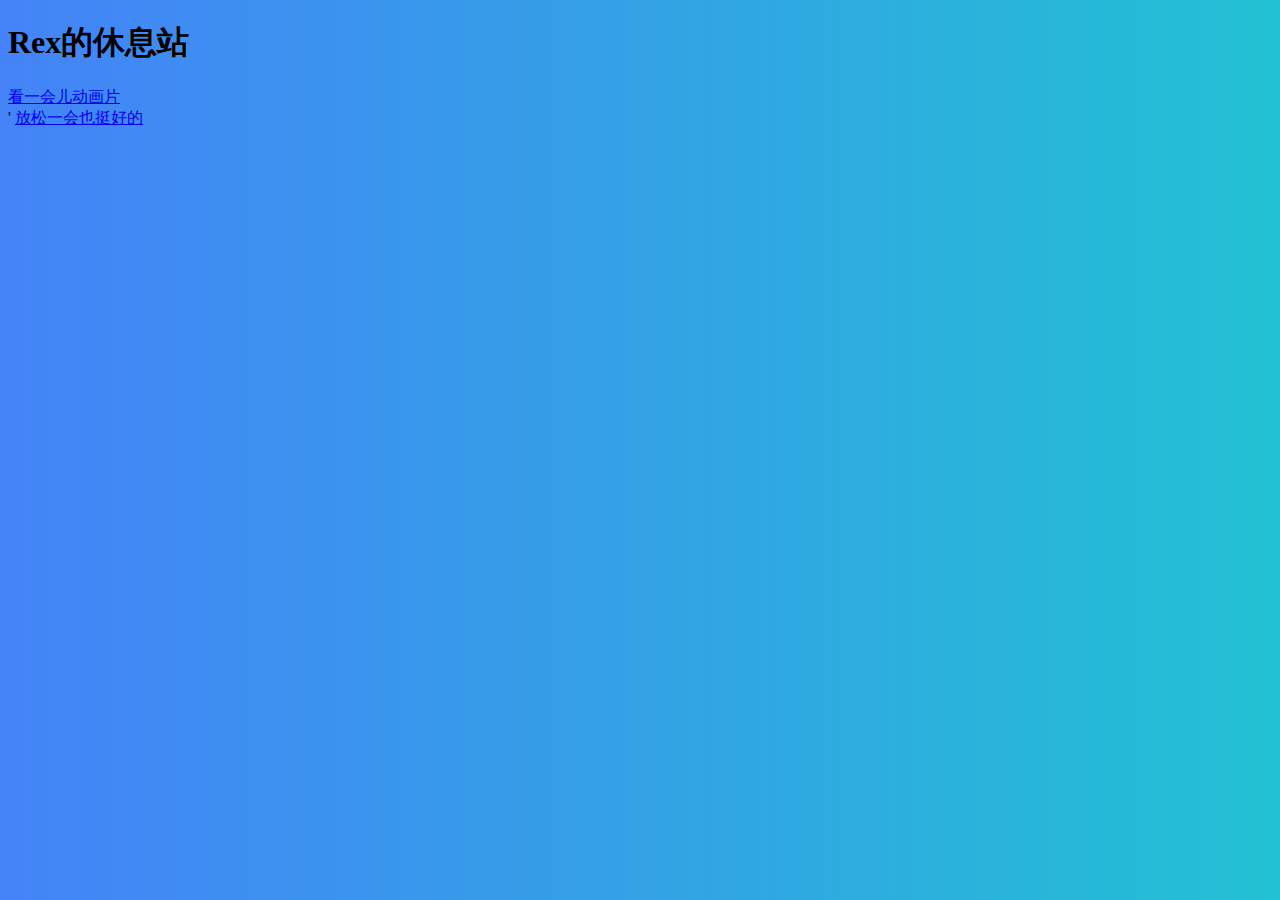
<file: index.html>
<!DOCTYPE html>
<style>
  .aaa{
    linear-gradient(270deg, rgb(0, 255, 174), rgb(65, 144, 255));
  }
    /* 定义关键帧 */
@keyframes gradientBackground {
  0% {
    background-position: 0% 50%;
  }
  50% {
    background-position: 100% 50%;
  }
  100% {
    background-position: 0% 50%;
  }
}

/* 应用动画 */
body {
  background: linear-gradient(270deg, rgb(0, 255, 174), rgb(68, 131, 248));
  background-size: 200% 200%;
  animation: gradientBackground 5s ease infinite;
}
</style>
    <head>
        <title>rrrRex-pages.io</title>
    </head>
    <body>
        <div style="aaa">
            <h1>Rex的休息站</h1>
            <a href="seal ep 10.mp4">看一会儿动画片</a>
           </br>'
            <a href="snake.html">放松一会也挺好的</a>
            </div>

        </div>
    </body>
</html>
</file>
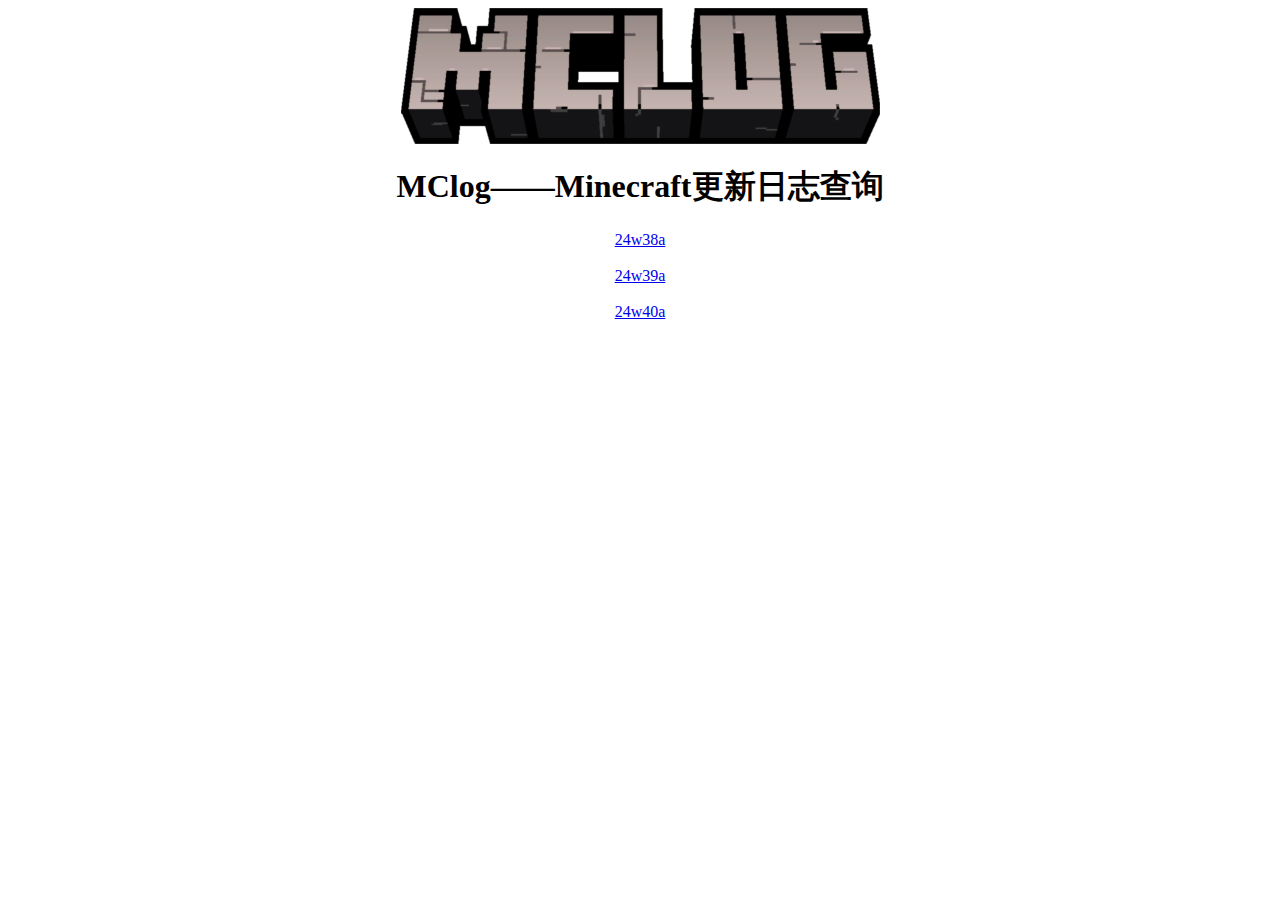
<file: mclog/index.html>
<style>
    #example1 {
    padding: 15px;
}
<div id="example1">
</style>
<!DOCTYPE html>
<html>
    <head>
        <title>MClog——Minecraft更新日志查询</title>
        <meta charset="UTF-8">
        <meta name="viewport" content="width=device-width, initial-scale=1.0">
        <style>
             .flex-center {  
            display: grid;  
            place-items: center;  
            .example1 {
    padding: 15px;
        }  
  }
        </style>
        </head>
    <body class="example1">
        <div class="flex-center">
            <img class="flex-center" src="minecraft_title.png">
            <h1 class="flex-center">MClog——Minecraft更新日志查询</h1>
            <a href="24w38a.html">24w38a</a><br/>
            <a href="24w39a.html">24w39a</a><br/>
            <a href="24w40a.html">24w40a</a><br/>
        </div>

    </body>
</html>
</div>
</file>
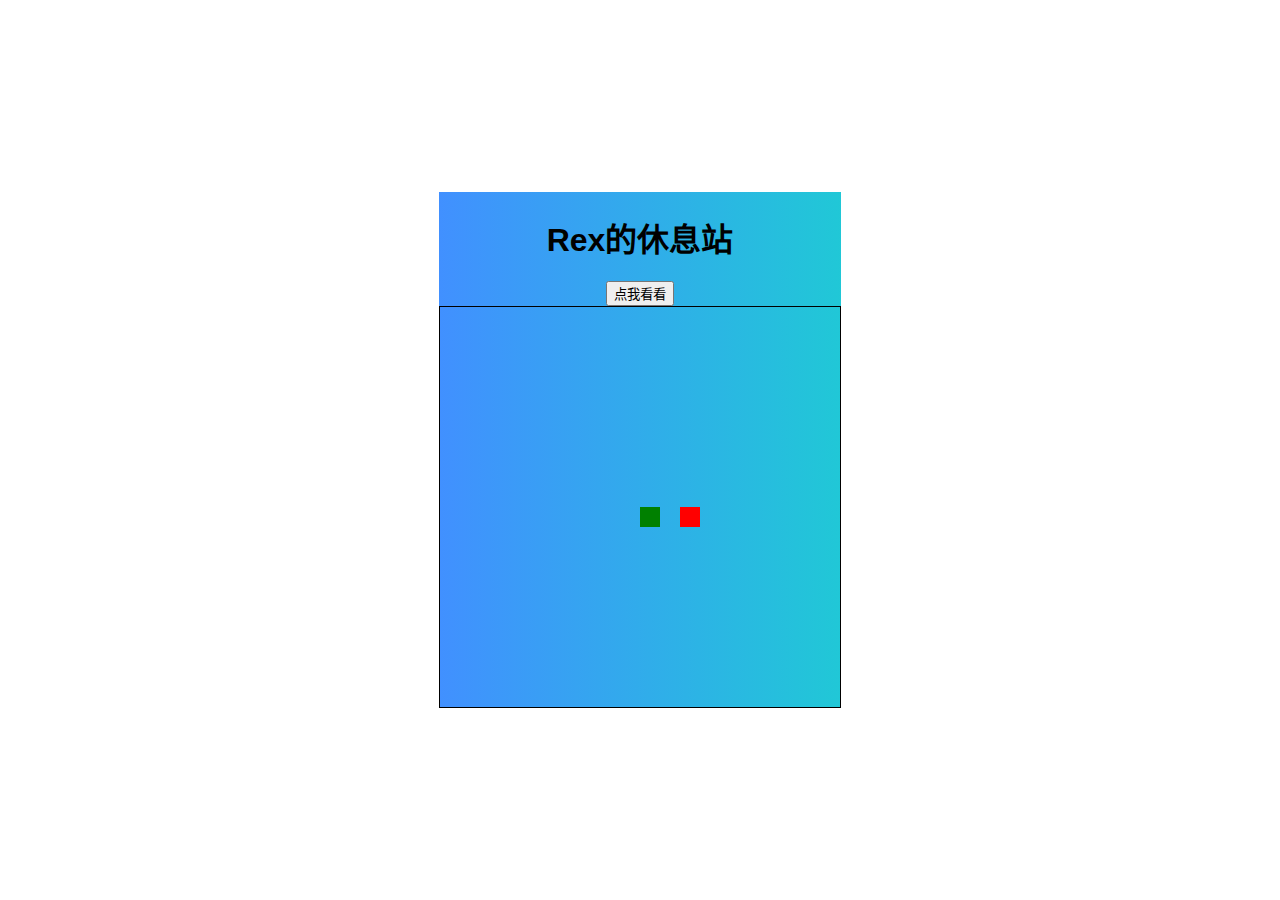
<file: snake.html>
<!DOCTYPE html>
<html lang="zh-CN">
<head>
    <meta charset="UTF-8">
    <meta name="viewport" content="width=device-width, initial-scale=1.0">
    <title>rrrRex-pages.io</title>
    <style>
        .aaa {
            background: linear-gradient(270deg, rgb(0, 255, 174), rgb(65, 144, 255));
            background-size: 200% 200%;
            animation: gradientBackground 5s ease infinite;
        }
        /* 定义关键帧 */
        @keyframes gradientBackground {
            0% {
                background-position: 0% 50%;
            }
            50% {
                background-position: 100% 50%;
            }
            100% {
                background-position: 0% 50%;
            }
        }
        body {
            display: flex;
            justify-content: center;
            align-items: center;
            height: 100vh;
            margin: 0;
            font-family: Arial, sans-serif;
        }
        #game-board {
            display: grid;
            grid-template-rows: repeat(20, 20px);
            grid-template-columns: repeat(20, 20px);
            border: 1px solid #000;
        }
        .cell {
            width: 20px;
            height: 20px;
        }
        .snake {
            background-color: green;
        }
        .food {
            background-color: red;
        }
    </style>
</head>
<body>
    <div style="text-align: center;" class="aaa">
        <h1>Rex的休息站</h1>
        <a href="https://www.bilibili.com/video/BV1UT42167xb" id="bilibili" style="display: none;">点我看看</a>
        <button onclick="showBilibili()">点我看看</button>
        <div id="game-board"></div>
    </div>

    <script>
        const board = document.getElementById('game-board');
        const rows = 20;
        const cols = 20;
        let snake = [{ x: 10, y: 10 }];
        let food = { x: 5, y: 5 };
        let direction = { x: 0, y: 0 };
        let score = 0;

        function createBoard() {
            for (let row = 0; row < rows; row++) {
                for (let col = 0; col < cols; col++) {
                    const cell = document.createElement('div');
                    cell.classList.add('cell');
                    board.appendChild(cell);
                }
            }
        }

        function drawSnake() {
            const cells = document.querySelectorAll('.cell');
            cells.forEach(cell => cell.classList.remove('snake'));
            snake.forEach(segment => {
                cells[segment.y * cols + segment.x].classList.add('snake');
            });
        }

        function drawFood() {
            const cells = document.querySelectorAll('.cell');
            cells.forEach(cell => cell.classList.remove('food'));
            cells[food.y * cols + food.x].classList.add('food');
        }

        function moveSnake() {
            const head = { x: snake[0].x + direction.x, y: snake[0].y + direction.y };
            snake.unshift(head);

            if (head.x === food.x && head.y === food.y) {
                score++;
                generateFood();
            } else {
                snake.pop();
            }

            if (head.x < 0 || head.x >= cols || head.y < 0 || head.y >= rows || isCollision(head)) {
                alert('游戏结束！得分：' + score);
                resetGame();
            }
        }

        function isCollision(head) {
            return snake.some((segment, index) => index !== 0 && segment.x === head.x && segment.y === head.y);
        }

        function generateFood() {
            food = {
                x: Math.floor(Math.random() * cols),
                y: Math.floor(Math.random() * rows)
            };
        }

        function resetGame() {
            snake = [{ x: 10, y: 10 }];
            direction = { x: 0, y: 0 };
            score = 0;
            generateFood();
        }

        function gameLoop() {
            moveSnake();
            drawSnake();
            drawFood();
        }

        document.addEventListener('keydown', (event) => {
            switch (event.key) {
                case 'ArrowUp':
                    if (direction.y === 0) direction = { x: 0, y: -1 };
                    break;
                case 'ArrowDown':
                    if (direction.y === 0) direction = { x: 0, y: 1 };
                    break;
                case 'ArrowLeft':
                    if (direction.x === 0) direction = { x: -1, y: 0 };
                    break;
                case 'ArrowRight':
                    if (direction.x === 0) direction = { x: 1, y: 0 };
                    break;
            }
        });

        function showBilibili() {
            document.getElementById('bilibili').click();
        }

        createBoard();
        generateFood();
        setInterval(gameLoop, 200);
    </script>
</body>
</html>
</file>
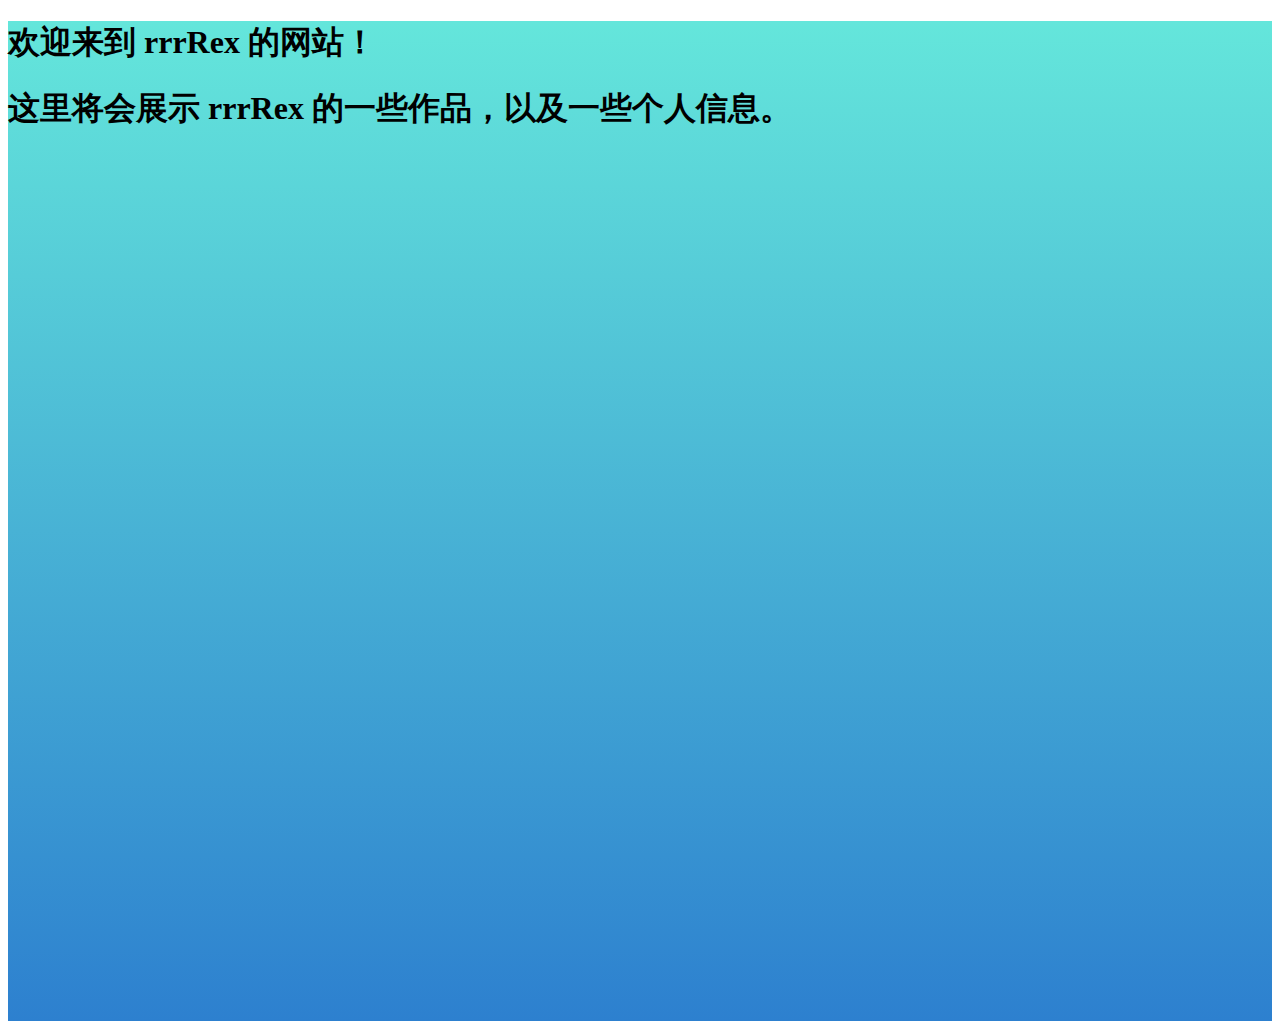
<file: zh-hans.html>
<!DOCTYPE html>
<html>
<head>
<meta charset="utf-8"> 
<title>rrrRex 的网站</title> 
    <style>
#grad1 {
    height: 1000px;
    background-image: linear-gradient(#64e6db, #2d80cf);
}
    </style>
</head>
<body>

<div id="grad1">
    <h1>欢迎来到 rrrRex 的网站！</h1>
    <h1>这里将会展示 rrrRex 的一些作品，以及一些个人信息。</h1>
</div>

</body>
</html>
</file>
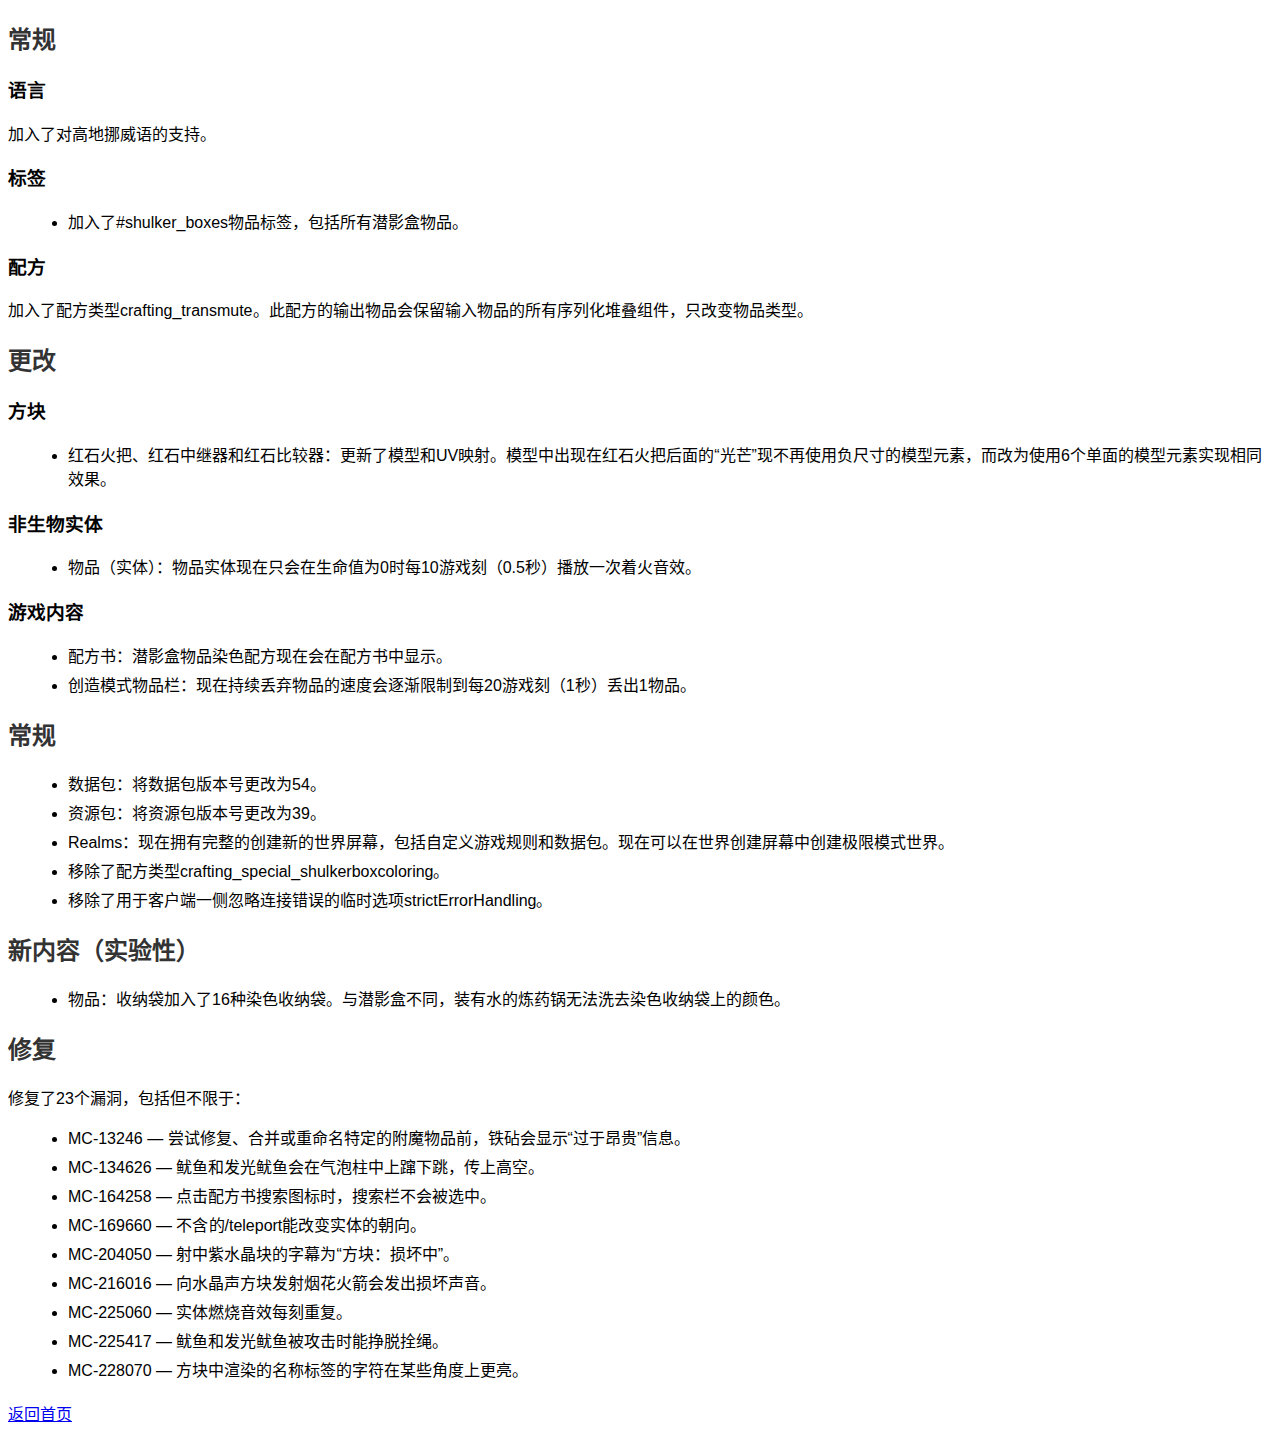
<file: mclog/24w38a.html>
<!DOCTYPE html>
<html lang="zh-CN">
<head>
    <meta charset="UTF-8">
    <title>游戏更新内容</title>
    <style>
        body {
            font-family: Arial, sans-serif;
        }
        .update-section {
            margin-bottom: 20px;
        }
        h2 {
            color: #333;
        }
        p {
            margin: 10px 0;
        }
        ul {
            margin-left: 20px;
        }
        li {
            margin-bottom: 5px;
        }
    </style>
</head>
<body>
    <div class="update-section">
        <h2>常规</h2>
        <h3>语言</h3>
        <p>加入了对高地挪威语的支持。</p>
        <h3>标签</h3>
        <ul>
            <li>加入了#shulker_boxes物品标签，包括所有潜影盒物品。</li>
        </ul>
        <h3>配方</h3>
        <p>加入了配方类型crafting_transmute。此配方的输出物品会保留输入物品的所有序列化堆叠组件，只改变物品类型。</p>
    </div>

    <div class="update-section">
        <h2>更改</h2>
        <h3>方块</h3>
        <ul>
            <li>红石火把、红石中继器和红石比较器：更新了模型和UV映射。模型中出现在红石火把后面的“光芒”现不再使用负尺寸的模型元素，而改为使用6个单面的模型元素实现相同效果。</li>
        </ul>
        <h3>非生物实体</h3>
        <ul>
            <li>物品（实体）：物品实体现在只会在生命值为0时每10游戏刻（0.5秒）播放一次着火音效。</li>
        </ul>
        <h3>游戏内容</h3>
        <ul>
            <li>配方书：潜影盒物品染色配方现在会在配方书中显示。</li>
            <li>创造模式物品栏：现在持续丢弃物品的速度会逐渐限制到每20游戏刻（1秒）丢出1物品。</li>
        </ul>
    </div>

    <div class="update-section">
        <h2>常规</h2>
        <ul>
            <li>数据包：将数据包版本号更改为54。</li>
            <li>资源包：将资源包版本号更改为39。</li>
            <li>Realms：现在拥有完整的创建新的世界屏幕，包括自定义游戏规则和数据包。现在可以在世界创建屏幕中创建极限模式世界。</li>
            <li>移除了配方类型crafting_special_shulkerboxcoloring。</li>
            <li>移除了用于客户端一侧忽略连接错误的临时选项strictErrorHandling。</li>
        </ul>
    </div>

    <div class="update-section">
        <h2>新内容（实验性）</h2>
        <ul>
            <li>物品：收纳袋加入了16种染色收纳袋。与潜影盒不同，装有水的炼药锅无法洗去染色收纳袋上的颜色。</li>
        </ul>
    </div>

    <div class="update-section">
        <h2>修复</h2>
        <p>修复了23个漏洞，包括但不限于：</p>
        <ul>
            <li>MC-13246 — 尝试修复、合并或重命名特定的附魔物品前，铁砧会显示“过于昂贵”信息。</li>
            <li>MC-134626 — 鱿鱼和发光鱿鱼会在气泡柱中上蹿下跳，传上高空。</li>
            <li>MC-164258 — 点击配方书搜索图标时，搜索栏不会被选中。</li>
            <li>MC-169660 — 不含<targets>的/teleport能改变实体的朝向。</li>
            <li>MC-204050 — 射中紫水晶块的字幕为“方块：损坏中”。</li>
            <li>MC-216016 — 向水晶声方块发射烟花火箭会发出损坏声音。</li>
            <li>MC-225060 — 实体燃烧音效每刻重复。</li>
            <li>MC-225417 — 鱿鱼和发光鱿鱼被攻击时能挣脱拴绳。</li>
            <li>MC-228070 — 方块中渲染的名称标签的字符在某些角度上更亮。</li>
            <!-- 此处省略了其他漏洞的描述，因为内容较多 -->
        </ul>
    </div>
    <div style="in_the_middle">
        <a href="www.rex-pages.cn/mclog/index.html">返回首页</a>
    </div>
</body>
</html>
</file>
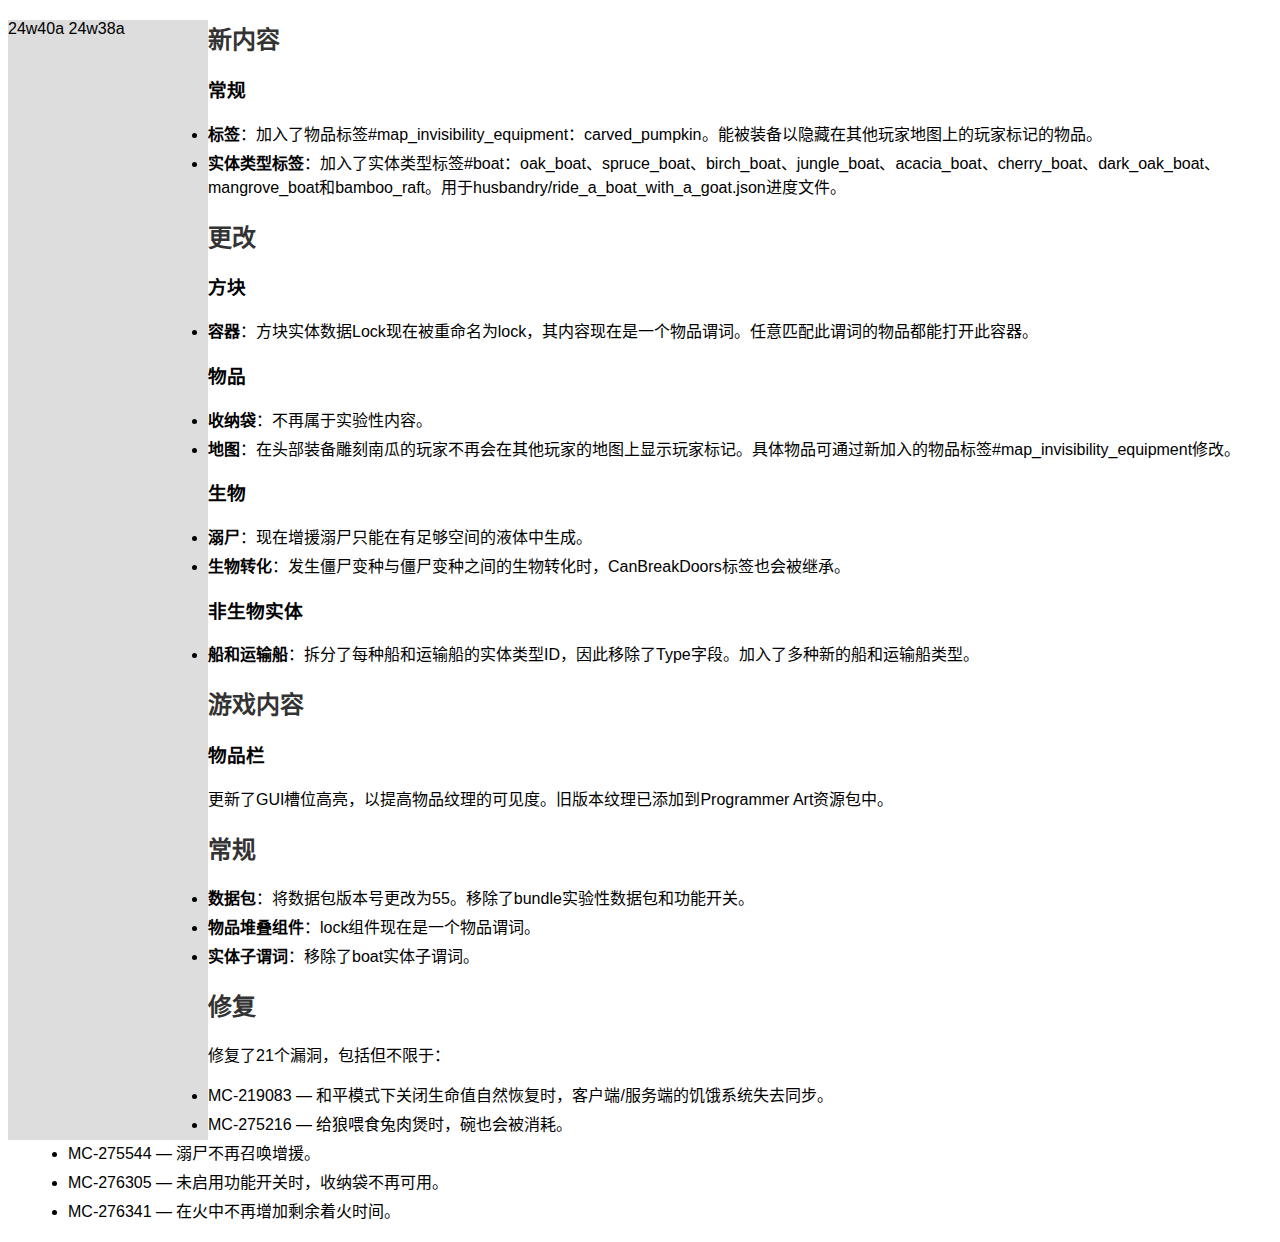
<file: mclog/24w39a.html>
<!DOCTYPE html>
<html lang="zh-CN">
<head>
    <meta charset="UTF-8">
    <title>游戏更新内容</title>
    <style>
        body {
            font-family: Arial, sans-serif;
        }
        .update-section {
            margin-bottom: 20px;
        }
        h2 {
            color: #333;
        }
        p {
            margin: 10px 0;
        }
        ul {
            margin-left: 20px;
        }
        li {
            margin-bottom: 5px;
        }
    </style>
</head>
<body>
    <div id="menu" style="background-color:#ddd;height:1120px;width:200px;float:left;">
        <a href="24w40a.html" font-size="20px"></a>24w40a</a>
        <a href="24w38a.html" font-size="20px"></a>24w38a</a>
    </div>
    <div class="update-section">
        <h2>新内容</h2>
        <h3>常规</h3>
        <ul>
            <li><strong>标签</strong>：加入了物品标签#map_invisibility_equipment：carved_pumpkin。能被装备以隐藏在其他玩家地图上的玩家标记的物品。</li>
            <li><strong>实体类型标签</strong>：加入了实体类型标签#boat：oak_boat、spruce_boat、birch_boat、jungle_boat、acacia_boat、cherry_boat、dark_oak_boat、mangrove_boat和bamboo_raft。用于husbandry/ride_a_boat_with_a_goat.json进度文件。</li>
        </ul>
    </div>

    <div class="update-section">
        <h2>更改</h2>
        <h3>方块</h3>
        <ul>
            <li><strong>容器</strong>：方块实体数据Lock现在被重命名为lock，其内容现在是一个物品谓词。任意匹配此谓词的物品都能打开此容器。</li>
        </ul>
        <h3>物品</h3>
        <ul>
            <li><strong>收纳袋</strong>：不再属于实验性内容。</li>
            <li><strong>地图</strong>：在头部装备雕刻南瓜的玩家不再会在其他玩家的地图上显示玩家标记。具体物品可通过新加入的物品标签#map_invisibility_equipment修改。</li>
        </ul>
        <h3>生物</h3>
        <ul>
            <li><strong>溺尸</strong>：现在增援溺尸只能在有足够空间的液体中生成。</li>
            <li><strong>生物转化</strong>：发生僵尸变种与僵尸变种之间的生物转化时，CanBreakDoors标签也会被继承。</li>
        </ul>
        <h3>非生物实体</h3>
        <ul>
            <li><strong>船和运输船</strong>：拆分了每种船和运输船的实体类型ID，因此移除了Type字段。加入了多种新的船和运输船类型。</li>
        </ul>
    </div>

    <div class="update-section">
        <h2>游戏内容</h2>
        <h3>物品栏</h3>
        <p>更新了GUI槽位高亮，以提高物品纹理的可见度。旧版本纹理已添加到Programmer Art资源包中。</p>
    </div>

    <div class="update-section">
        <h2>常规</h2>
        <ul>
            <li><strong>数据包</strong>：将数据包版本号更改为55。移除了bundle实验性数据包和功能开关。</li>
            <li><strong>物品堆叠组件</strong>：lock组件现在是一个物品谓词。</li>
            <li><strong>实体子谓词</strong>：移除了boat实体子谓词。</li>
        </ul>
    </div>

    <div class="update-section">
        <h2>修复</h2>
        <p>修复了21个漏洞，包括但不限于：</p>
        <ul>
            <li>MC-219083 — 和平模式下关闭生命值自然恢复时，客户端/服务端的饥饿系统失去同步。</li>
            <li>MC-275216 — 给狼喂食兔肉煲时，碗也会被消耗。</li>
            <li>MC-275544 — 溺尸不再召唤增援。</li>
            <li>MC-276305 — 未启用功能开关时，收纳袋不再可用。</li>
            <li>MC-276341 — 在火中不再增加剩余着火时间。</li>
            <!-- 此处省略了其他漏洞的描述，因为内容较多 -->
        </ul>
    </div>
    <div style="in_the_middle">
        <a href="rex-pages.cn/mclog/index.html"
    </div>
</body>
</html>
</file>
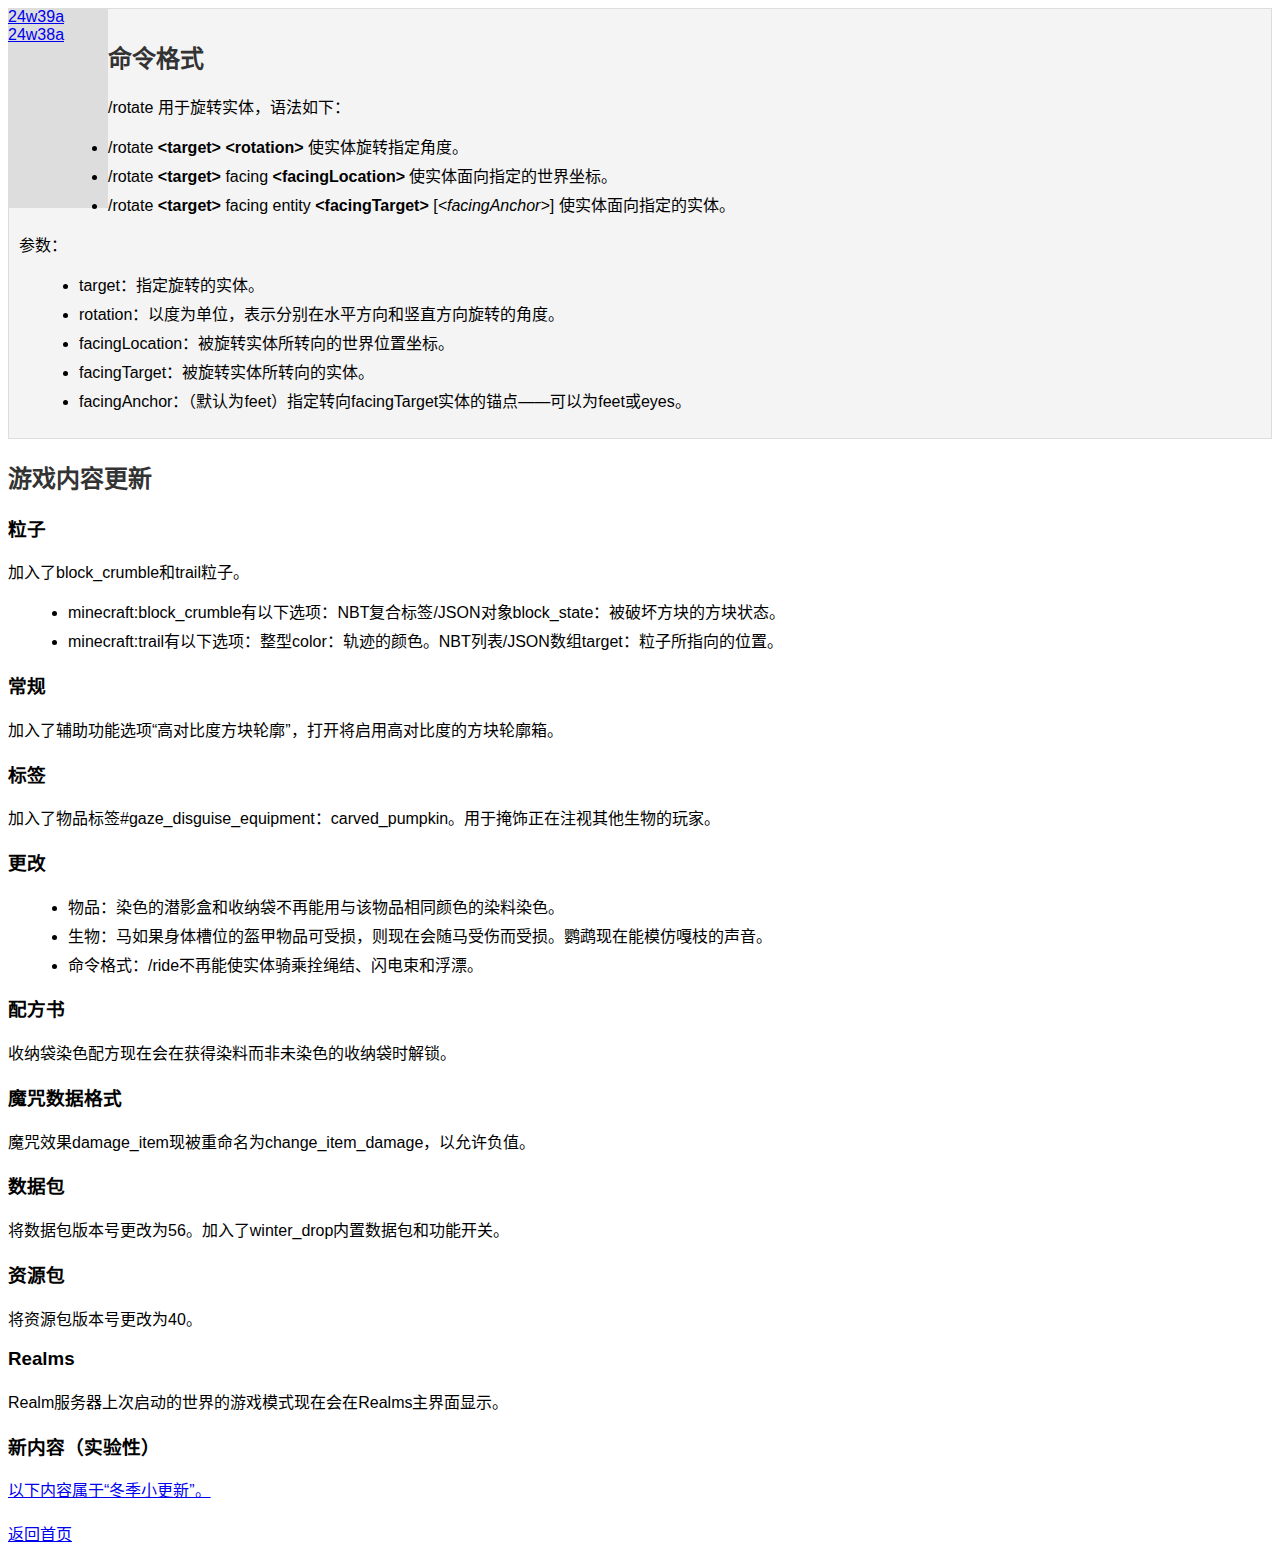
<file: mclog/24w40a.html>
<!DOCTYPE html>
<html lang="zh-CN">
<head>
    <meta charset="UTF-8">
    <title>游戏命令格式与更新内容</title>
    <style>
        body {
            font-family: Arial, sans-serif;
        }
        .command-format {
            background-color: #f4f4f4;
            border: 1px solid #ddd;
            padding: 10px;
            margin-bottom: 20px;
        }
        .game-content {
            margin-bottom: 20px;
        }
        h2 {
            color: #333;
        }
        p {
            margin: 10px 0;
        }
        ul {
            margin-left: 20px;
        }
        li {
            margin-bottom: 5px;
        }
    </style>
</head>
<body>
    <div id="menu" style="background-color:#ddd;height:200px;width:100px;float:left;">
        <a href="24w39a.html">24w39a</a>
        <a href="24w38a.html">24w38a</a>
    </div>
    <div class="command-format">
        <h2>命令格式</h2>
        <p>/rotate 用于旋转实体，语法如下：</p>
        <ul>
            <li>/rotate <strong>&lt;target&gt;</strong> <strong>&lt;rotation&gt;</strong> 使实体旋转指定角度。</li>
            <li>/rotate <strong>&lt;target&gt;</strong> facing <strong>&lt;facingLocation&gt;</strong> 使实体面向指定的世界坐标。</li>
            <li>/rotate <strong>&lt;target&gt;</strong> facing entity <strong>&lt;facingTarget&gt;</strong> [<em>&lt;facingAnchor&gt;</em>] 使实体面向指定的实体。</li>
        </ul>
        <p>参数：</p>
        <ul>
            <li>target：指定旋转的实体。</li>
            <li>rotation：以度为单位，表示分别在水平方向和竖直方向旋转的角度。</li>
            <li>facingLocation：被旋转实体所转向的世界位置坐标。</li>
            <li>facingTarget：被旋转实体所转向的实体。</li>
            <li>facingAnchor：（默认为feet）指定转向facingTarget实体的锚点——可以为feet或eyes。</li>
        </ul>
    </div>

    <div class="game-content">
        <h2>游戏内容更新</h2>
        <h3>粒子</h3>
        <p>加入了block_crumble和trail粒子。</p>
        <ul>
            <li>minecraft:block_crumble有以下选项：NBT复合标签/JSON对象block_state：被破坏方块的方块状态。</li>
            <li>minecraft:trail有以下选项：整型color：轨迹的颜色。NBT列表/JSON数组target：粒子所指向的位置。</li>
        </ul>

        <h3>常规</h3>
        <p>加入了辅助功能选项“高对比度方块轮廓”，打开将启用高对比度的方块轮廓箱。</p>

        <h3>标签</h3>
        <p>加入了物品标签#gaze_disguise_equipment：carved_pumpkin。用于掩饰正在注视其他生物的玩家。</p>

        <h3>更改</h3>
        <ul>
            <li>物品：染色的潜影盒和收纳袋不再能用与该物品相同颜色的染料染色。</li>
            <li>生物：马如果身体槽位的盔甲物品可受损，则现在会随马受伤而受损。鹦鹉现在能模仿嘎枝的声音。</li>
            <li>命令格式：/ride不再能使实体骑乘拴绳结、闪电束和浮漂。</li>
        </ul>

        <h3>配方书</h3>
        <p>收纳袋染色配方现在会在获得染料而非未染色的收纳袋时解锁。</p>

        <h3>魔咒数据格式</h3>
        <p>魔咒效果damage_item现被重命名为change_item_damage，以允许负值。</p>

        <h3>数据包</h3>
        <p>将数据包版本号更改为56。加入了winter_drop内置数据包和功能开关。</p>

        <h3>资源包</h3>
        <p>将资源包版本号更改为40。</p>

        <h3>Realms</h3>
        <p>Realm服务器上次启动的世界的游戏模式现在会在Realms主界面显示。</p>

        <h3>新内容（实验性）</h3>
        <a href = "24w40a_winter_little_update.html">以下内容属于“冬季小更新”。</a>
        <!-- 此处省略了新内容的详细描述，因为内容较多 -->
    </div>
    <div style="in_the_middle">
        <a href="rex-pages.cn/mclog/index.html">返回首页</a>
    </div>
</body>
</html>
</file>
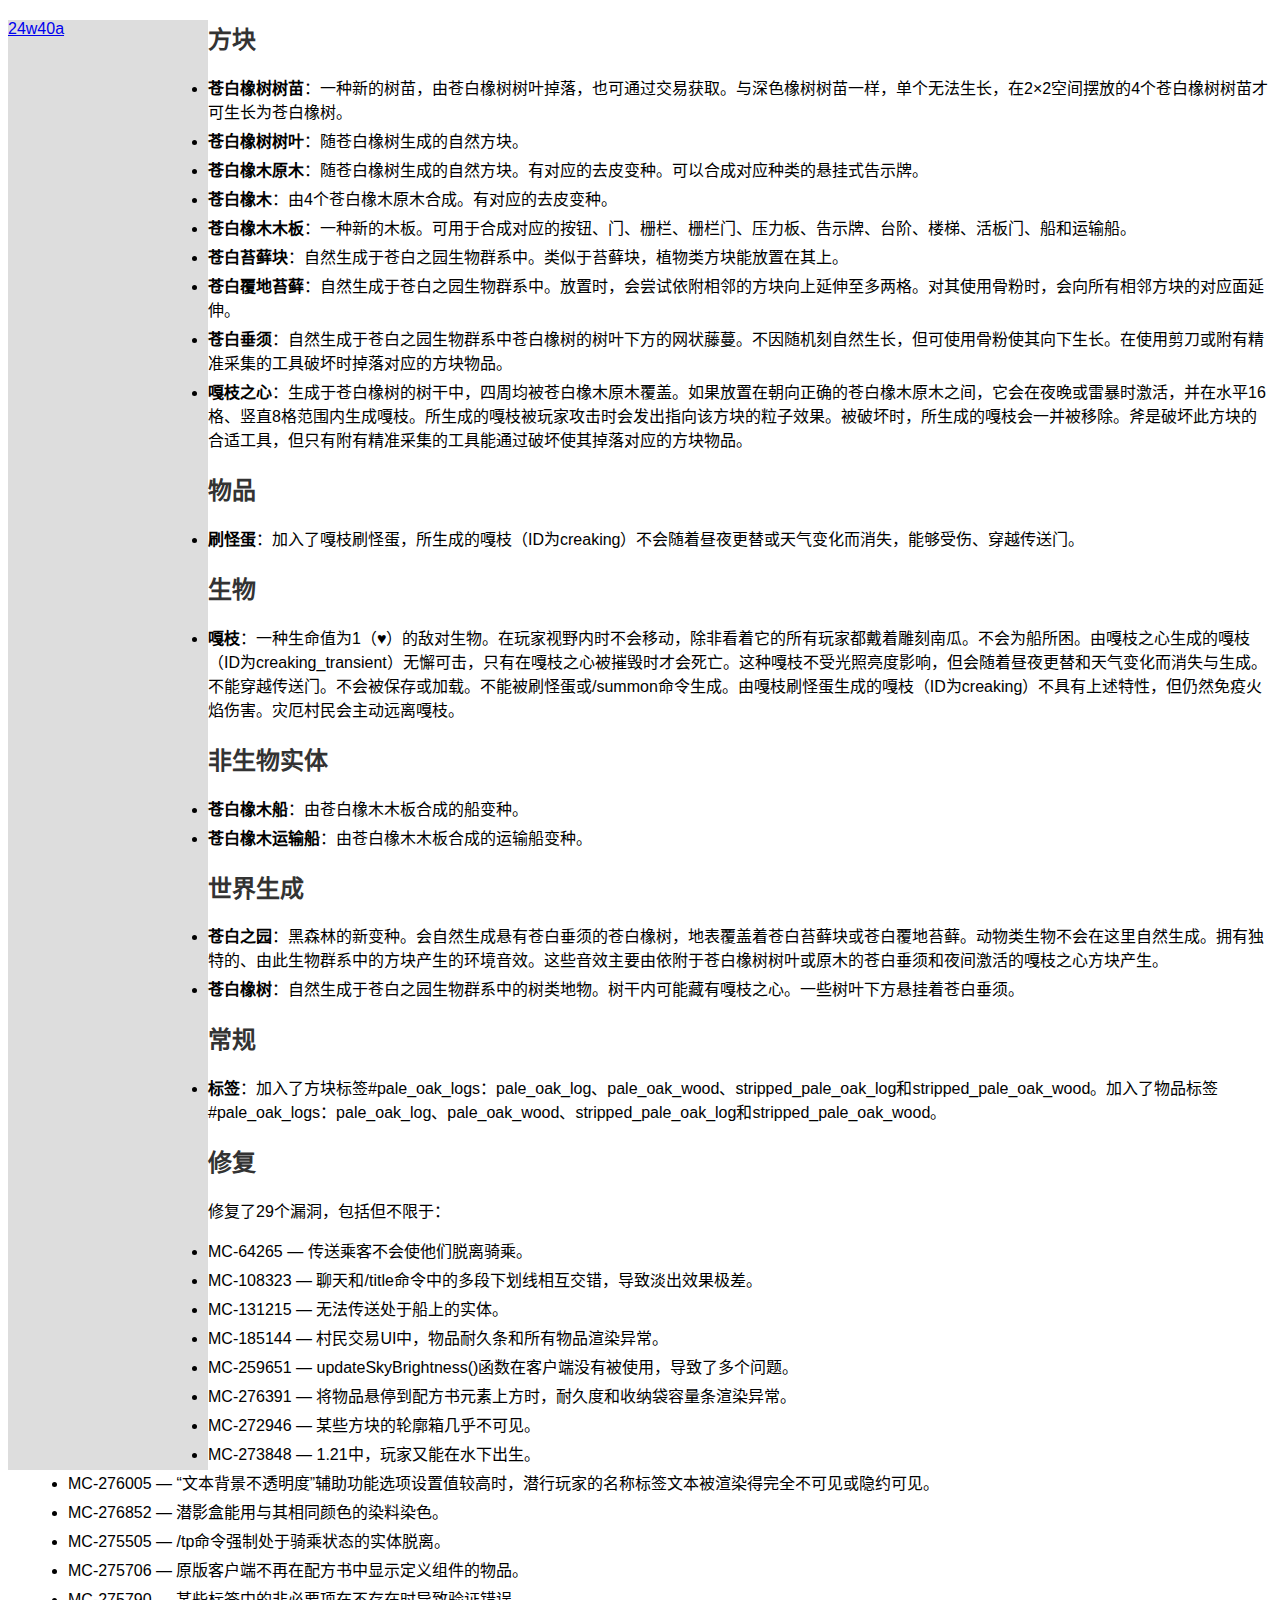
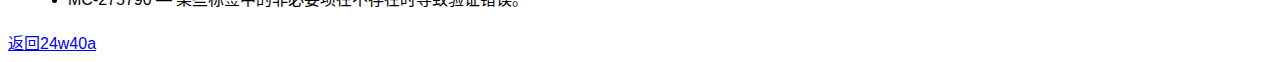
<file: mclog/24w40a_winter_little_update.html>
<!DOCTYPE html>
<html lang="zh-CN">
<head>
    <meta charset="UTF-8">
    <title>游戏更新内容</title>
    <style>
        body {
            font-family: Arial, sans-serif;
        }
        .update-section {
            margin-bottom: 20px;
        }
        h2 {
            color: #333;
        }
        p {
            margin: 10px 0;
        }
        ul {
            margin-left: 20px;
        }
        li {
            margin-bottom: 5px;
        }
    </style>
</head>
<body>
    <div id="menu" style="background-color:#ddd;height:1450px;width:200px;float:left;">
        <a href="24w40a.html">24w40a</a>
    </div>
    <div class="update-section">
        <h2>方块</h2>
        <ul>
            <li><strong>苍白橡树树苗</strong>：一种新的树苗，由苍白橡树树叶掉落，也可通过交易获取。与深色橡树树苗一样，单个无法生长，在2×2空间摆放的4个苍白橡树树苗才可生长为苍白橡树。</li>
            <li><strong>苍白橡树树叶</strong>：随苍白橡树生成的自然方块。</li>
            <li><strong>苍白橡木原木</strong>：随苍白橡树生成的自然方块。有对应的去皮变种。可以合成对应种类的悬挂式告示牌。</li>
            <li><strong>苍白橡木</strong>：由4个苍白橡木原木合成。有对应的去皮变种。</li>
            <li><strong>苍白橡木木板</strong>：一种新的木板。可用于合成对应的按钮、门、栅栏、栅栏门、压力板、告示牌、台阶、楼梯、活板门、船和运输船。</li>
            <li><strong>苍白苔藓块</strong>：自然生成于苍白之园生物群系中。类似于苔藓块，植物类方块能放置在其上。</li>
            <li><strong>苍白覆地苔藓</strong>：自然生成于苍白之园生物群系中。放置时，会尝试依附相邻的方块向上延伸至多两格。对其使用骨粉时，会向所有相邻方块的对应面延伸。</li>
            <li><strong>苍白垂须</strong>：自然生成于苍白之园生物群系中苍白橡树的树叶下方的网状藤蔓。不因随机刻自然生长，但可使用骨粉使其向下生长。在使用剪刀或附有精准采集的工具破坏时掉落对应的方块物品。</li>
            <li><strong>嘎枝之心</strong>：生成于苍白橡树的树干中，四周均被苍白橡木原木覆盖。如果放置在朝向正确的苍白橡木原木之间，它会在夜晚或雷暴时激活，并在水平16格、竖直8格范围内生成嘎枝。所生成的嘎枝被玩家攻击时会发出指向该方块的粒子效果。被破坏时，所生成的嘎枝会一并被移除。斧是破坏此方块的合适工具，但只有附有精准采集的工具能通过破坏使其掉落对应的方块物品。</li>
        </ul>
    </div>

    <div class="update-section">
        <h2>物品</h2>
        <ul>
            <li><strong>刷怪蛋</strong>：加入了嘎枝刷怪蛋，所生成的嘎枝（ID为creaking）不会随着昼夜更替或天气变化而消失，能够受伤、穿越传送门。</li>
        </ul>
    </div>

    <div class="update-section">
        <h2>生物</h2>
        <ul>
            <li><strong>嘎枝</strong>：一种生命值为1（♥）的敌对生物。在玩家视野内时不会移动，除非看着它的所有玩家都戴着雕刻南瓜。不会为船所困。由嘎枝之心生成的嘎枝（ID为creaking_transient）无懈可击，只有在嘎枝之心被摧毁时才会死亡。这种嘎枝不受光照亮度影响，但会随着昼夜更替和天气变化而消失与生成。不能穿越传送门。不会被保存或加载。不能被刷怪蛋或/summon命令生成。由嘎枝刷怪蛋生成的嘎枝（ID为creaking）不具有上述特性，但仍然免疫火焰伤害。灾厄村民会主动远离嘎枝。</li>
        </ul>
    </div>

    <div class="update-section">
        <h2>非生物实体</h2>
        <ul>
            <li><strong>苍白橡木船</strong>：由苍白橡木木板合成的船变种。</li>
            <li><strong>苍白橡木运输船</strong>：由苍白橡木木板合成的运输船变种。</li>
        </ul>
    </div>

    <div class="update-section">
        <h2>世界生成</h2>
        <ul>
            <li><strong>苍白之园</strong>：黑森林的新变种。会自然生成悬有苍白垂须的苍白橡树，地表覆盖着苍白苔藓块或苍白覆地苔藓。动物类生物不会在这里自然生成。拥有独特的、由此生物群系中的方块产生的环境音效。这些音效主要由依附于苍白橡树树叶或原木的苍白垂须和夜间激活的嘎枝之心方块产生。</li>
            <li><strong>苍白橡树</strong>：自然生成于苍白之园生物群系中的树类地物。树干内可能藏有嘎枝之心。一些树叶下方悬挂着苍白垂须。</li>
        </ul>
    </div>

    <div class="update-section">
        <h2>常规</h2>
        <ul>
            <li><strong>标签</strong>：加入了方块标签#pale_oak_logs：pale_oak_log、pale_oak_wood、stripped_pale_oak_log和stripped_pale_oak_wood。加入了物品标签#pale_oak_logs：pale_oak_log、pale_oak_wood、stripped_pale_oak_log和stripped_pale_oak_wood。</li>
        </ul>
    </div>

    <div class="update-section">
        <h2>修复</h2>
        <p>修复了29个漏洞，包括但不限于：</p>
        <ul>
            <li>MC-64265 — 传送乘客不会使他们脱离骑乘。</li>
            <li>MC-108323 — 聊天和/title命令中的多段下划线相互交错，导致淡出效果极差。</li>
            <li>MC-131215 — 无法传送处于船上的实体。</li>
            <li>MC-185144 — 村民交易UI中，物品耐久条和所有物品渲染异常。</li>
            <li>MC-259651 — updateSkyBrightness()函数在客户端没有被使用，导致了多个问题。</li>
            <li>MC-276391 — 将物品悬停到配方书元素上方时，耐久度和收纳袋容量条渲染异常。</li>
            <li>MC-272946 — 某些方块的轮廓箱几乎不可见。</li>
            <li>MC-273848 — 1.21中，玩家又能在水下出生。</li>
            <li>MC-276005 — “文本背景不透明度”辅助功能选项设置值较高时，潜行玩家的名称标签文本被渲染得完全不可见或隐约可见。</li>
            <li>MC-276852 — 潜影盒能用与其相同颜色的染料染色。</li>
            <li>MC-275505 — /tp命令强制处于骑乘状态的实体脱离。</li>
            <li>MC-275706 — 原版客户端不再在配方书中显示定义组件的物品。</li>
            <li>MC-275790 — 某些标签中的非必要项在不存在时导致验证错误。</li>
        </ul>
    </div>
    <div style="in_the_middle">
        <a href="24w40a.html">返回24w40a</a>
    </div>
</body>
</html>
</file>
